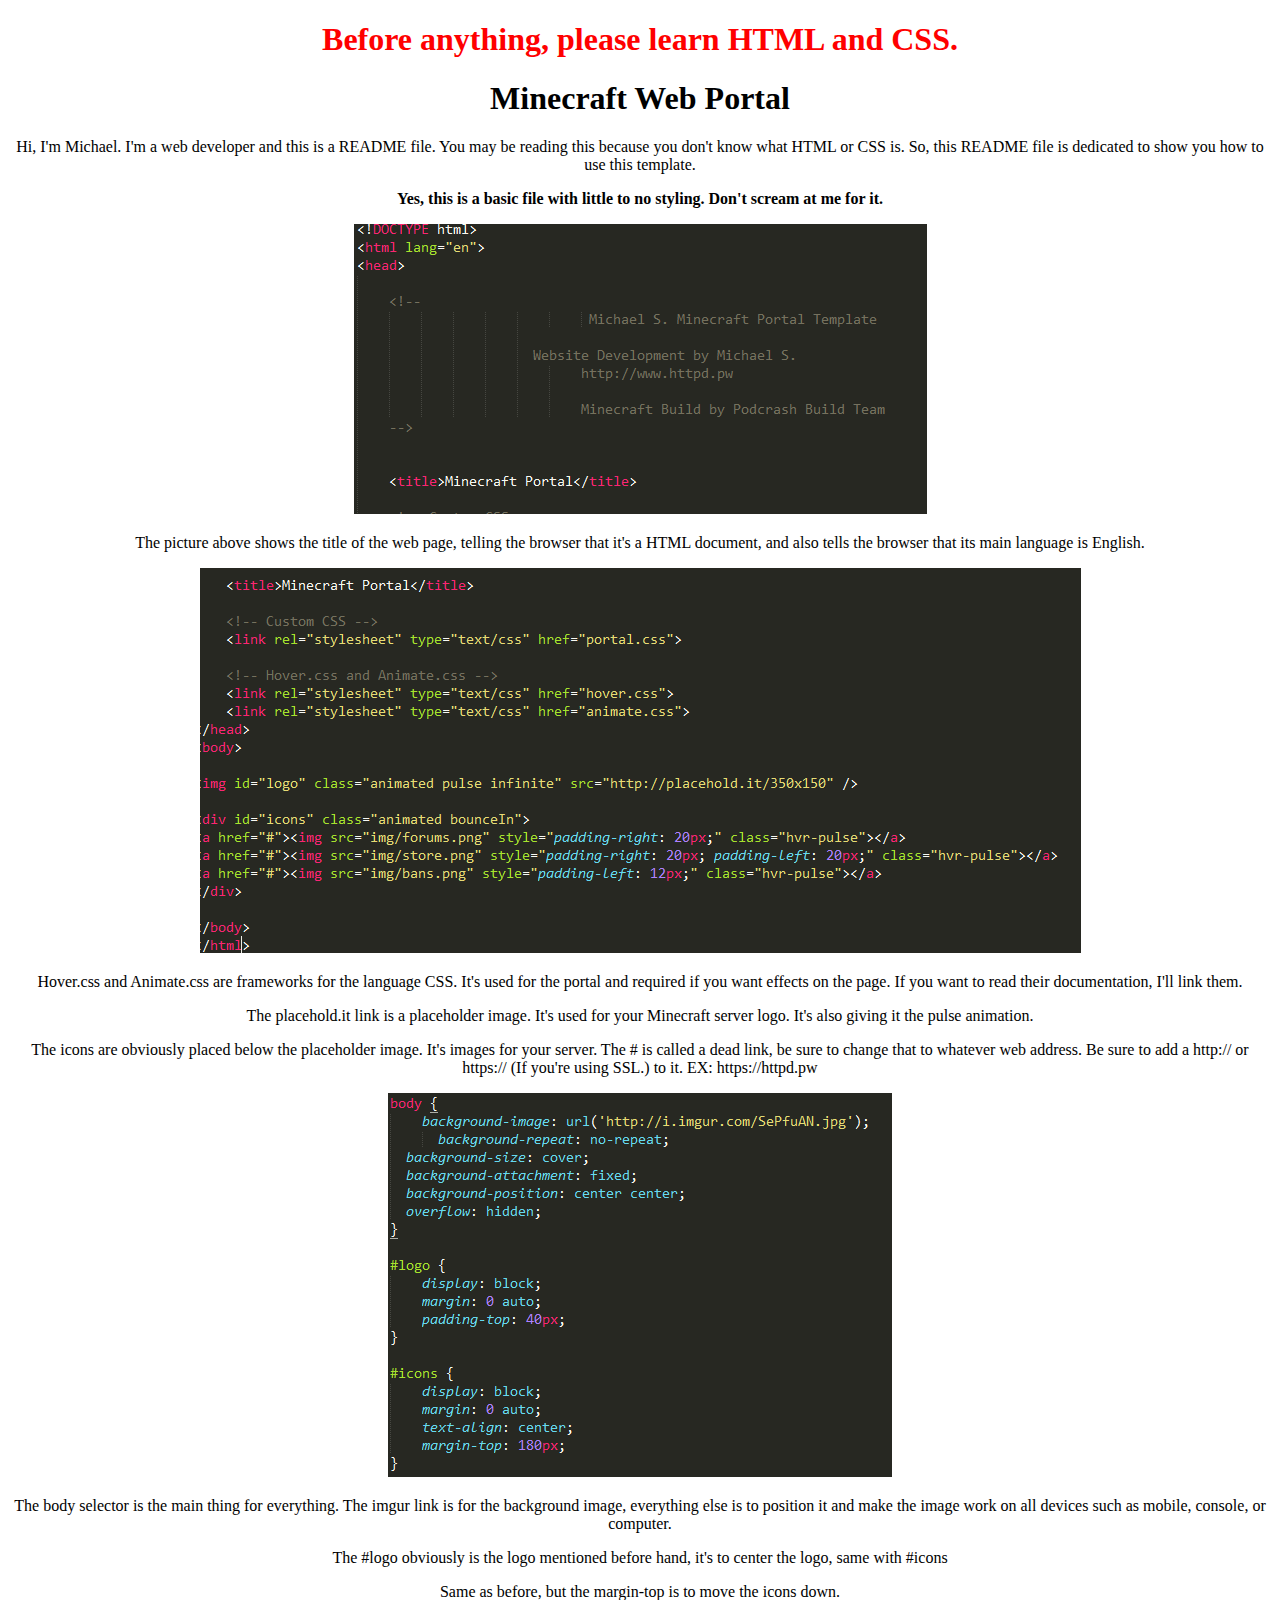
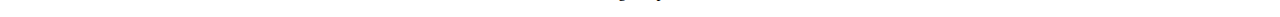
<file: README.html>
<!DOCTYPE html>
<html lang="en">
<head>
	<title>Minecraft Web Portal - README</title>

	<style type="text/css">
		body {
			text-align: center;
		}
	</style>
</head>
<body>

<h1 style="color: red;">Before anything, please learn HTML and CSS.</h1>

<h1>Minecraft Web Portal</h1>

<p>Hi, I'm Michael. I'm a web developer and this is a README file. You may be reading this because you don't know what HTML or CSS is. So, this README file is dedicated to show you how to use this template.</p>

<p style="font-weight: bold;">Yes, this is a basic file with little to no styling. Don't scream at me for it.</p>

<img src="screenshots/title.png">

<p>The picture above shows the title of the web page, telling the browser that it's a HTML document, and also tells the browser that its main language is English.</p>

<img src="screenshots/body.png">

<p>Hover.css and Animate.css are frameworks for the language CSS. It's used for the portal and required if you want effects on the page. If you want to read their documentation, I'll link them.</p>

<p>The placehold.it link is a placeholder image. It's used for your Minecraft server logo. It's also giving it the pulse animation.</p>

<p>The icons are obviously placed below the placeholder image. It's images for your server. The # is called a dead link, be sure to change that to whatever web address. Be sure to add a http:// or https:// (If you're using SSL.) to it. EX: https://httpd.pw</p>

<img src="screenshots/css.png">
<p>The body selector is the main thing for everything. The imgur link is for the background image, everything else is to position it and make the image work on all devices such as mobile, console, or computer.</p>

<p>The #logo obviously is the logo mentioned before hand, it's to center the logo, same with #icons</p>

<p>Same as before, but the margin-top is to move the icons down.</p>
</body>
</html>
</file>
